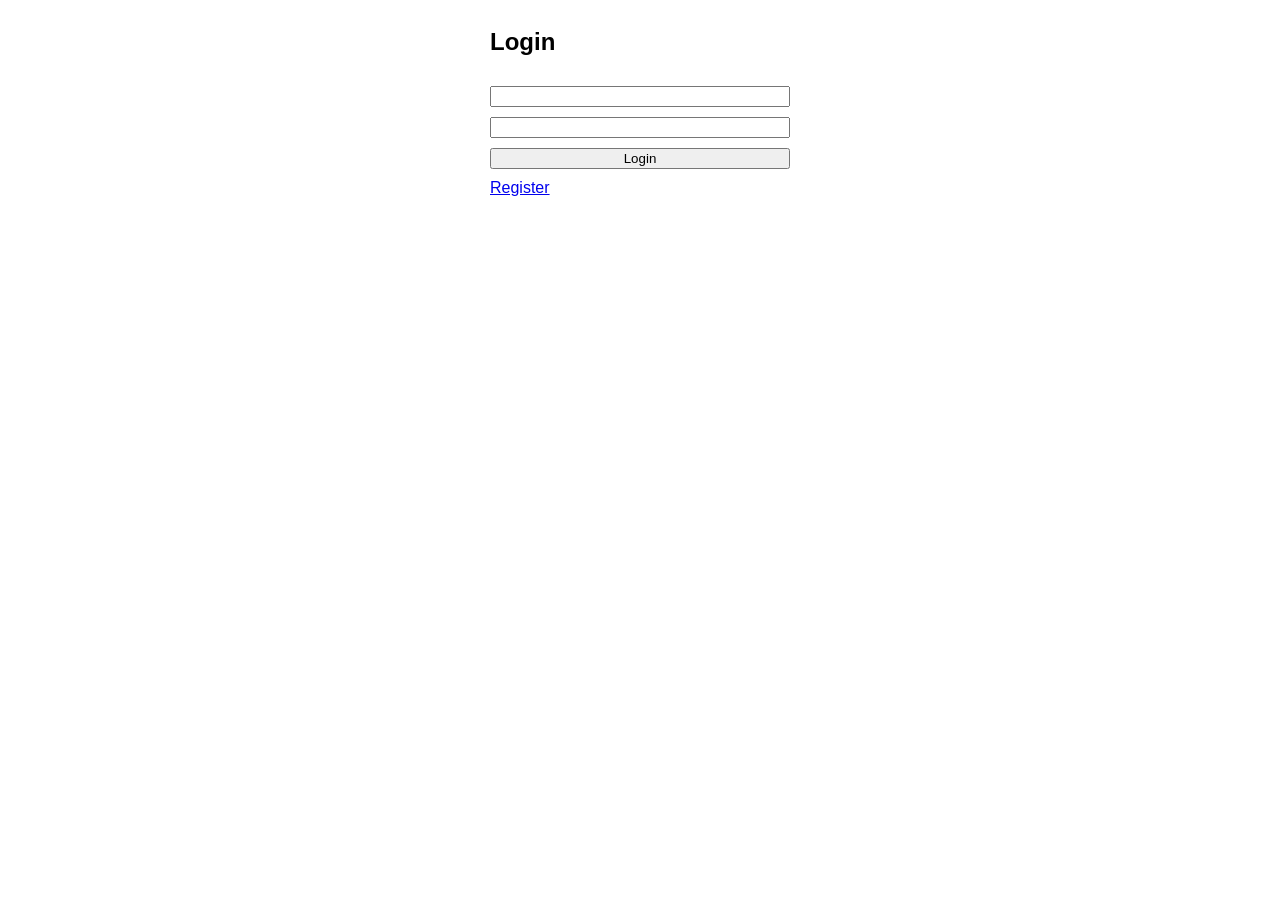
<file: index.html>
<!DOCTYPE html>
<html>
<head>
  <title>Login</title>
  <link rel="stylesheet" href="css/style.css">
</head>
<body>
  <div class="container">
    <h2>Login</h2>
    <input type="text" id="username">
    <input type="password" id="password">
    <button onclick="login()">Login</button>
    <a href="register.html">Register</a>
  </div>

  <script src="js/script.js"></script>
</body>
</html>
</file>
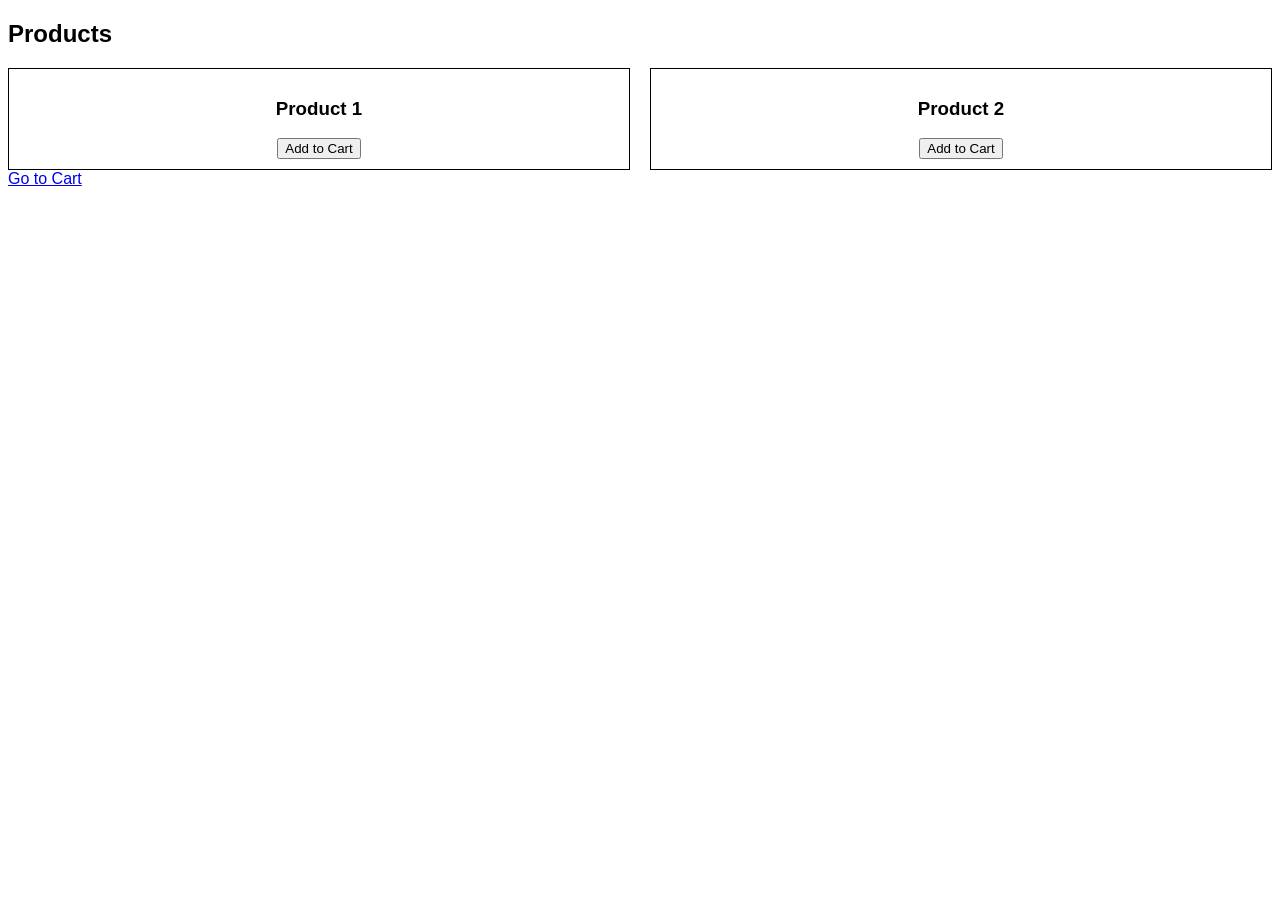
<file: catalog.html>
<!DOCTYPE html>
<html>
<head>
  <title>Catalog</title>
  <link rel="stylesheet" href="css/style.css">
</head>
<body>

<h2>Products</h2>

<div class="grid">
  <div class="product">
    <h3>Product 1</h3>
    <button onclick="addToCart('Product 1')">Add to Cart</button>
  </div>

  <div class="product">
    <h3>Product 2</h3>
    <button onclick="addToCart('Product 2')">Add to Cart</button>
  </div>
</div>

<a href="cart.html">Go to Cart</a>

<script src="js/script.js"></script>
</body>
</html>
</file>
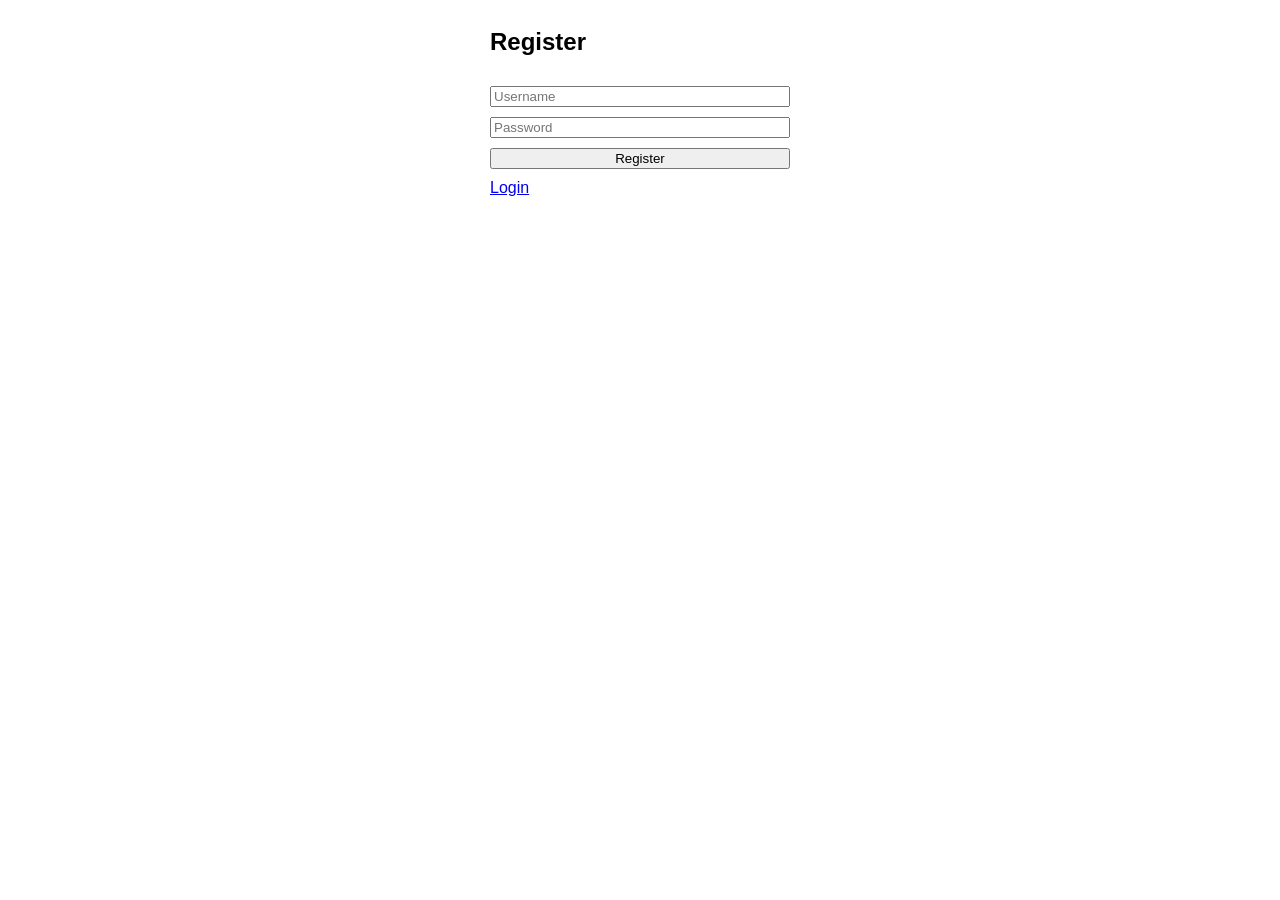
<file: register.html>
<!DOCTYPE html>
<html>
<head>
  <title>Register</title>
  <link rel="stylesheet" href="css/style.css">
</head>
<body>
  <div class="container">
    <h2>Register</h2>
    <input type="text" id="regUser" placeholder="Username">
    <input type="password" id="regPass" placeholder="Password">
    <button onclick="register()">Register</button>
    <a href="index.html">Login</a>
  </div>

  <script src="js/script.js"></script>
</body>
</html>
</file>
<file: css/style.css>
body {
  font-family: Arial;
}

.container {
  display: flex;
  flex-direction: column;
  width: 300px;
  margin: auto;
  gap: 10px;
}

.grid {
  display: grid;
  grid-template-columns: repeat(2, 1fr);
  gap: 20px;
}

.product {
  border: 1px solid black;
  padding: 10px;
  text-align: center;
}
</file>
